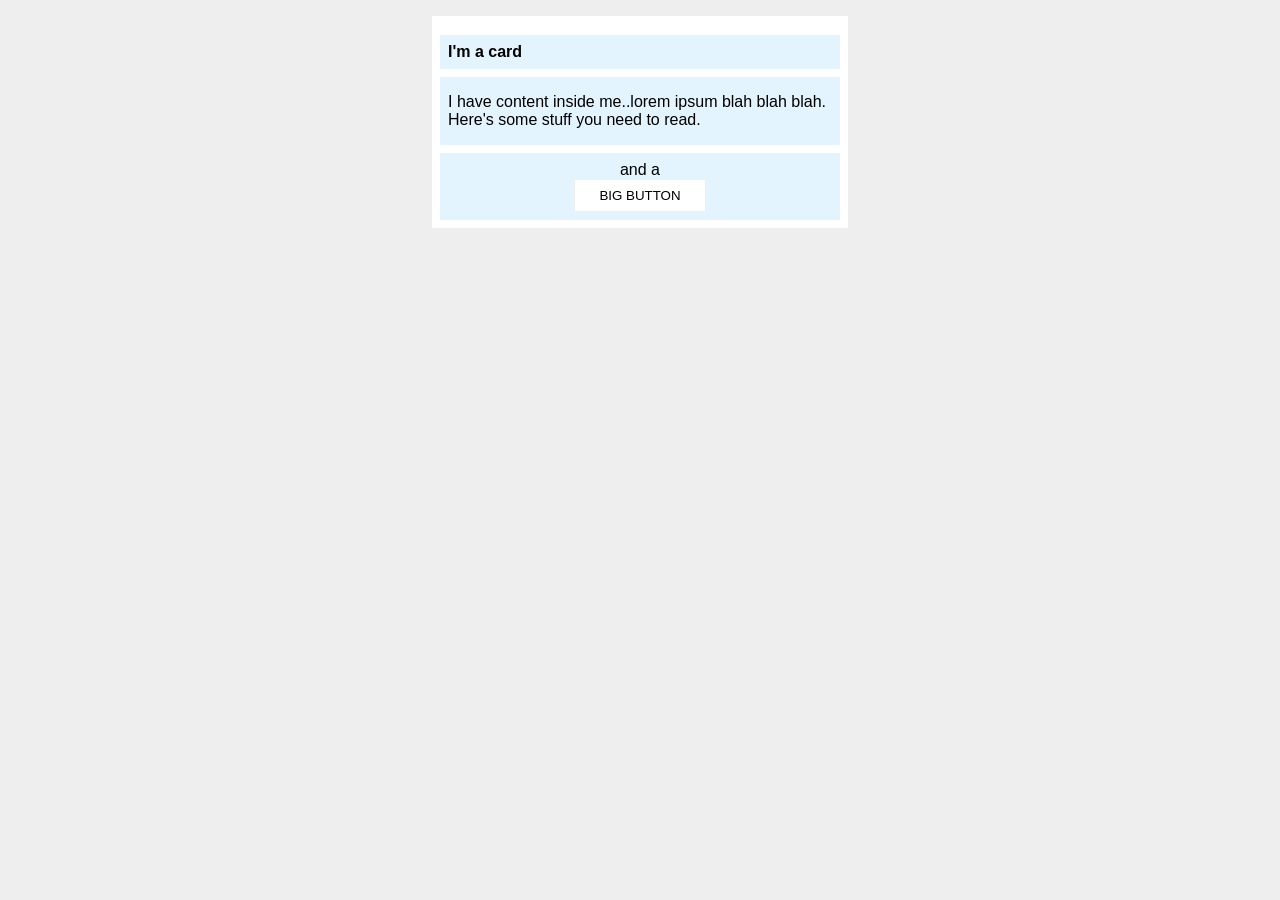
<file: foundations/block-and-inline/02-margin-and-padding-2/index.html>
<!DOCTYPE html>
<html lang="en">
  <head>
    <meta charset="UTF-8">
    <meta http-equiv="X-UA-Compatible" content="IE=edge">
    <meta name="viewport" content="width=device-width, initial-scale=1.0">
    <title>Margin and Padding exercise 2</title>
    <link rel="stylesheet" href="style.css">
  </head>
  <body>
    <div class="card">
      <h1 class="title">I'm a card</h1>
      <div class="content">I have content inside me..lorem ipsum blah blah blah. Here's some stuff you need to read.</div>
      <div class="button-container">and a <button>BIG BUTTON</button></div>
    </div>
  </body>
</html>
</file>
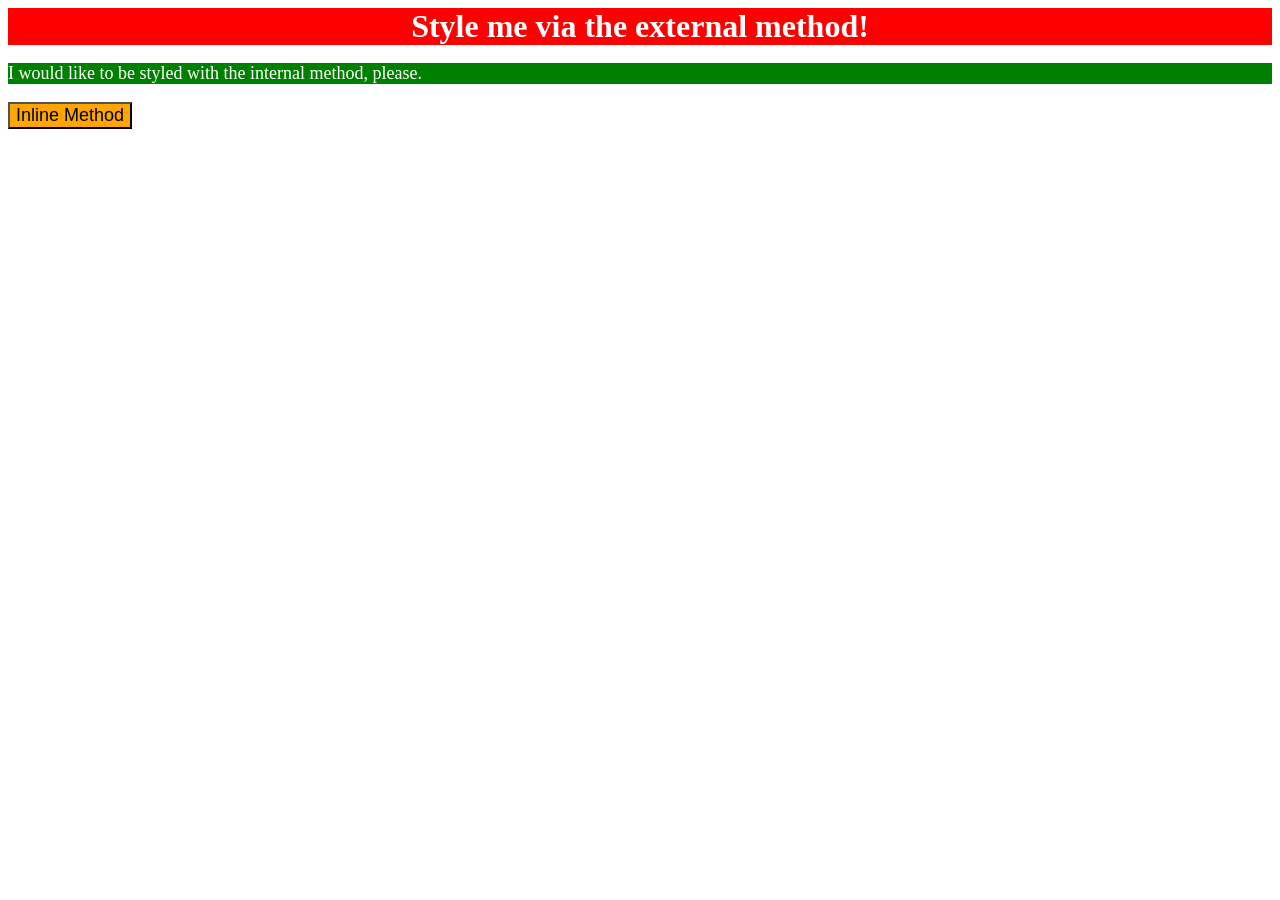
<file: foundations/intro-to-css/01-css-methods/index.html>
<!DOCTYPE html>
<html lang="en">
  <head>
    <link rel="stylesheet" href="./styles.css">
    <meta charset="UTF-8">
    <meta http-equiv="X-UA-Compatible" content="IE=edge">
    <meta name="viewport" content="width=device-width, initial-scale=1.0">
    <title>Methods for Adding CSS</title>
<style>
 p {

background-color:green;
color:white;
font-size:18px;

    }
</style>
  </head>
  <body>
    <div>Style me via the external method!</div>
    <p>I would like to be styled with the internal method, please.</p>
    <button style="background-color:orange; font-size:18px;">Inline Method</button>
  </body>
</html>
</file>
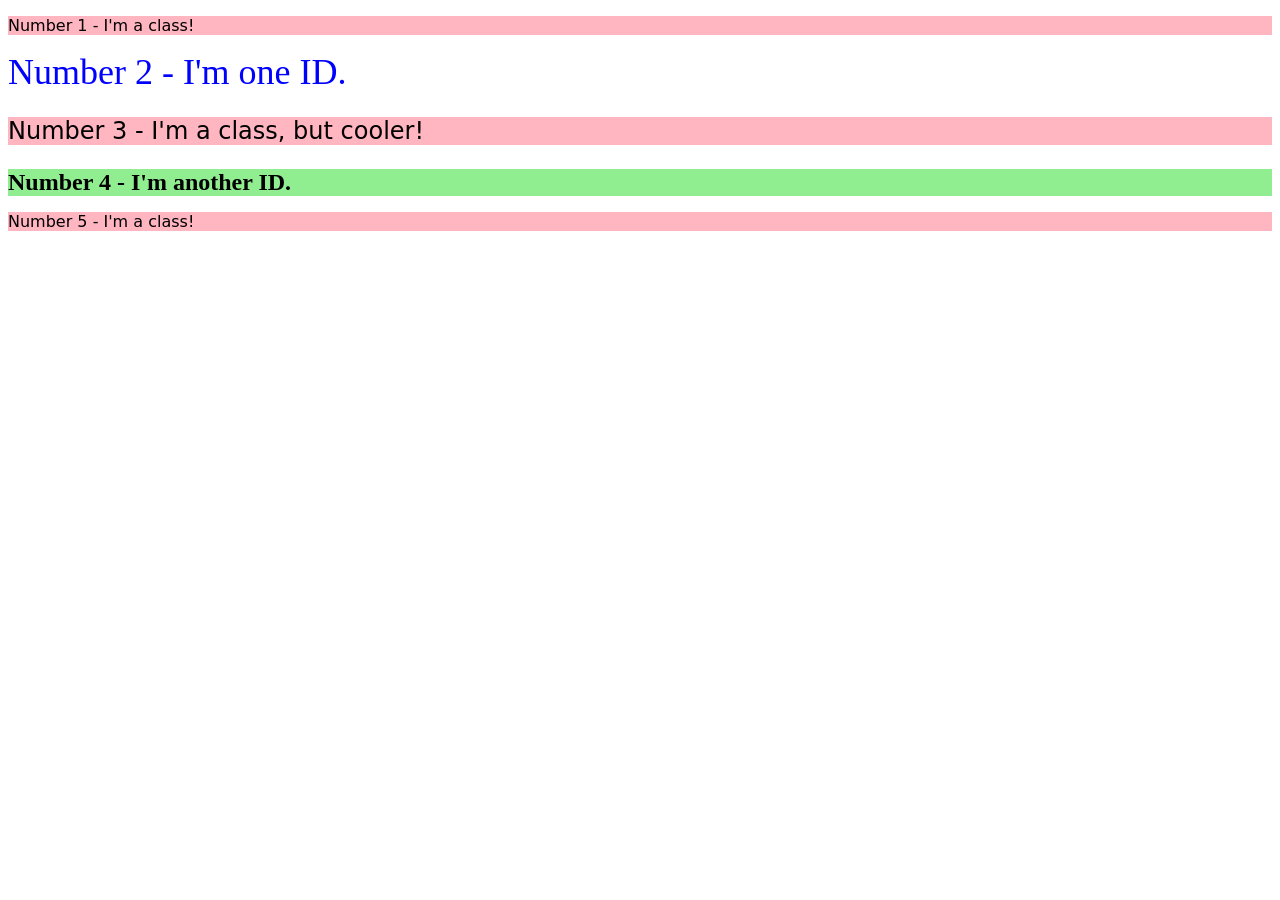
<file: foundations/intro-to-css/02-class-id-selectors/index.html>
<!DOCTYPE html>
<html lang="en">
  <head>
    <link rel=stylesheet href="../02-class-id-selectors/style.css">
    <meta charset="UTF-8">
    <meta http-equiv="X-UA-Compatible" content="IE=edge">
    <meta name="viewport" content="width=device-width, initial-scale=1.0">
    <title>Class and ID Selectors</title>
    <link rel="stylesheet" href="style.css">
  </head>
  <body>
    <p class="odd-number-element">Number 1 - I'm a class!</p>
    <div id="second-element">Number 2 - I'm one ID.</div>
    <p class="odd-number-element third-element" >Number 3 - I'm a class, but cooler!</p>
    <div id="fourth-element">Number 4 - I'm another ID.</div>
    <p class="odd-number-element">Number 5 - I'm a class!</p>
  </body>
</html>
</file>
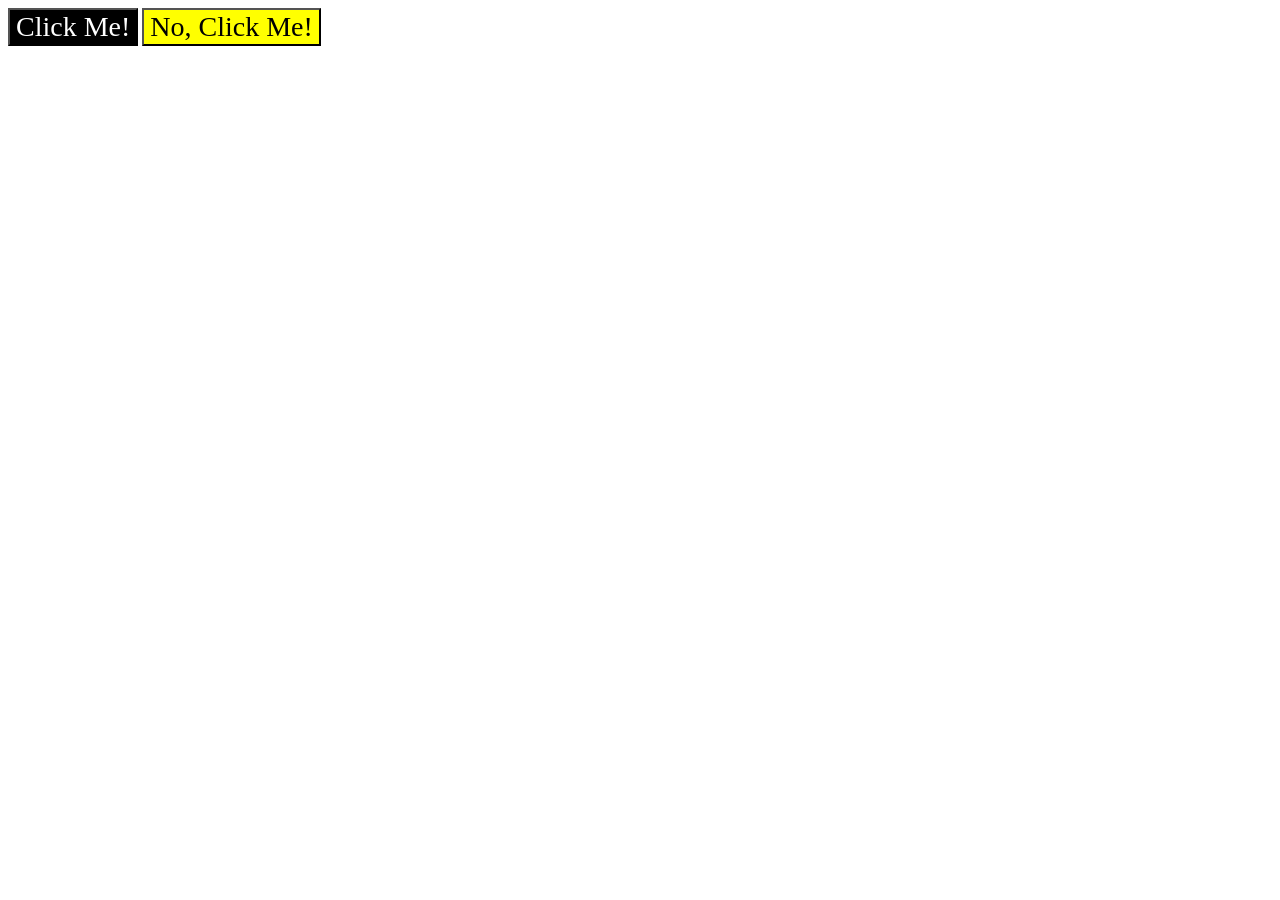
<file: foundations/intro-to-css/03-grouping-selectors/index.html>
<!DOCTYPE html>
<html lang="en">
  <head>
    <link ref="stylesheet" href="../03-grouping-selectors/style.css">
    <meta charset="UTF-8">
    <meta http-equiv="X-UA-Compatible" content="IE=edge">
    <meta name="viewport" content="width=device-width, initial-scale=1.0">
    <title>Grouping Selectors</title>
    <link rel="stylesheet" href="style.css">
  </head>
  <body>
    <button class="first-element">Click Me!</button>
    <button class="second-element">No, Click Me!</button>
  </body>
</html>
</file>
<file: foundations/block-and-inline/02-margin-and-padding-2/style.css>
body {
  background: #eee;
  font-family: sans-serif;
font-size:16px;
}

.card {
  width: 400px;
  background: #fff;
  margin: 16px auto;
  padding: 8px;
 
}

.title {
  background: #e3f4ff;
  padding: 8px;
  margin-bottom: 8px;
  font-size:16px;
 
  
}

.content {
  background: #e3f4ff;
  padding:16px 8px;
  margin-bottom: 8px;
}

.button-container {
  background: #e3f4ff;
  text-align:center;
  padding: 8px;
  
  




  
}

button {
  background: white;
  border: 1px solid #eee;
  margin:0px auto;
  display:block;
  padding:8px 24px;
 
  
  
  
}
</file>
<file: foundations/intro-to-css/01-css-methods/styles.css>
div {
background-color: red;
color:white;
font-size: 32px;
text-align: center;
font-weight: bold;


    }
</file>
<file: foundations/intro-to-css/02-class-id-selectors/style.css>
.odd-number-element
{
    background-color:lightpink;
    font-family: "Verdana", "DejaVu Sans", "sans-serif";

}

#second-element
{
color:blue;
font-size:36px;

}


.third-element
{
font-size:24px;

}


#fourth-element
{
background-color:lightgreen;
font-size:24px;
font-weight:bold;

}
</file>
<file: foundations/intro-to-css/03-grouping-selectors/style.css>
.first-element 
{

background-color:black;
color:white;

}



.second-element
{

background-color:yellow;

}


.first-element,.second-element
{
font-size:28px;
font-family: "Times New Roman", "helvetica", "sans-serif";


}
</file>
